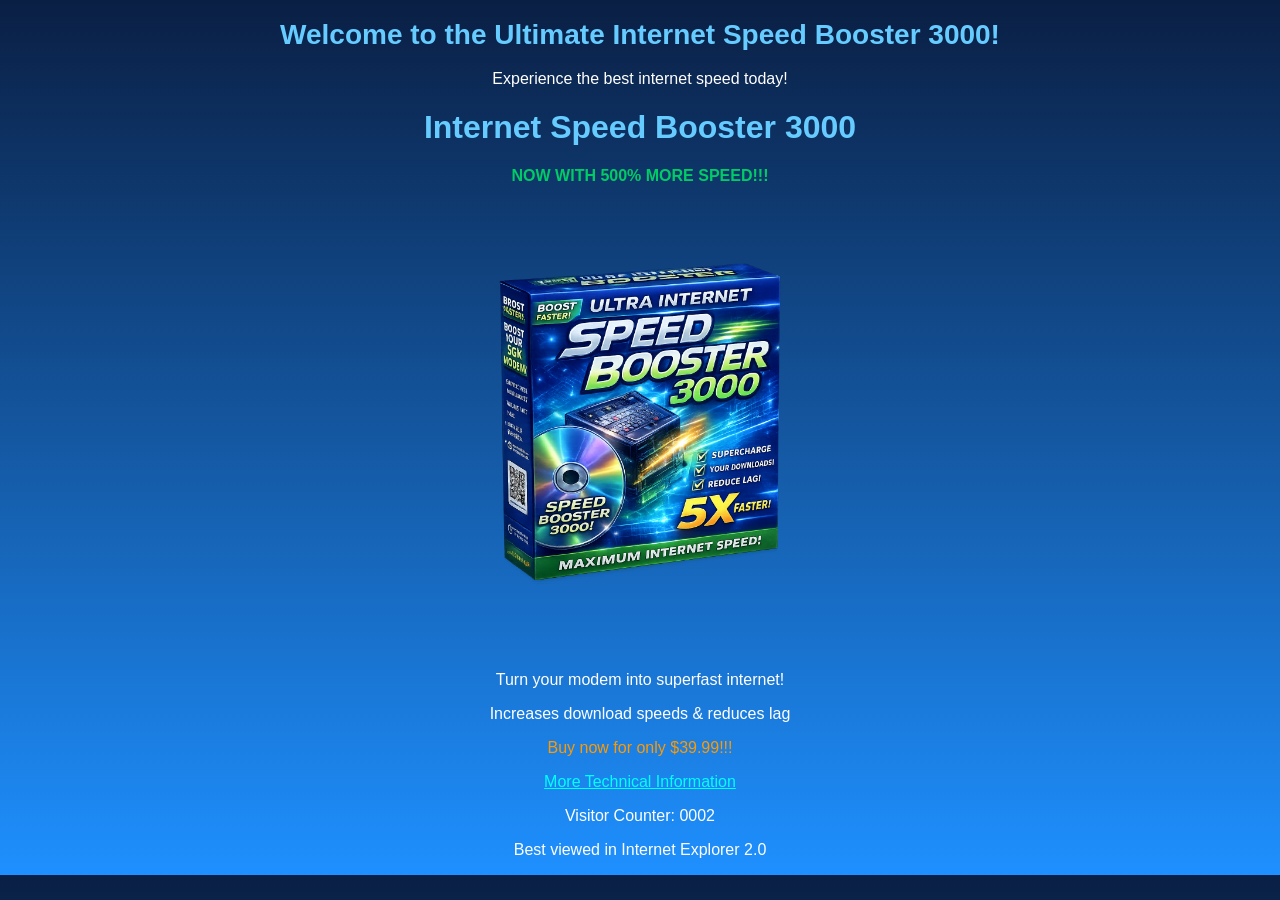
<file: 2000s Website/index.html>
<!DOCTYPE html>
<html lang="en">

<head>
<meta charset="UTF-8">
<meta name="viewport" content="width=device-width, initial-scale=1.0">
<title>The Ultimate Internet Speed Booster 3000</title>
<link rel="stylesheet" href="styles.css">
</head>

<body>

<div class="container">

  <h1 class="main-title">Welcome to the Ultimate Internet Speed Booster 3000!</h1>
  <p class="subtitle">Experience the best internet speed today!</p>

  <header>
    <h1>Internet Speed Booster 3000</h1>
    <p class="highlight">NOW WITH 500% MORE SPEED!!!</p>
  </header>

  <main>
    <section>
      <img src="Image.png"
           alt="Ultra Internet Speed Booster 3000"
           class="product-image">

      <p>Turn your modem into superfast internet!</p>

      <p>
        Increases download speeds & reduces lag
      </p>

      <p class="price">Buy now for only $39.99!!!</p>
    </section>

    <nav>
      <p><a href="about.html">More Technical Information</a></p>
    </nav>
  </main>

  <footer>
    <p>Visitor Counter: 0002</p>
    <p>Best viewed in Internet Explorer 2.0</p>
  </footer>

</div>

</body>
</html>
</file>
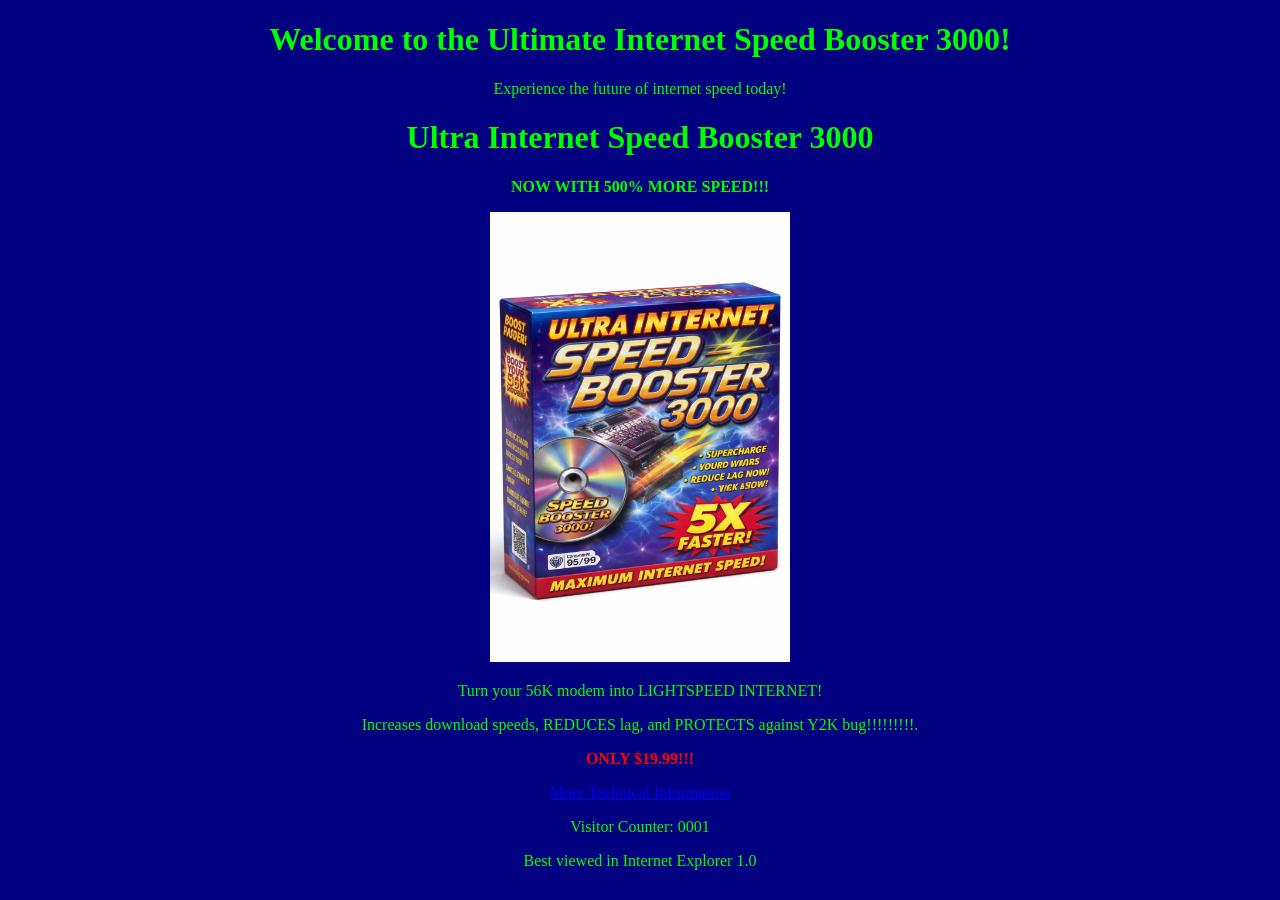
<file: 90s Website/index.html>
<!DOCTYPE html>
<html lang="en">

<head>
<meta charset="UTF-8">
<meta name="viewport" content="width=device-width, initial-scale=1.0">
<title>Ultimate Internet Speed Booster 3000</title>
</head>
<center>
<body bgcolor="navy" text="lime">

  
    <h1>Welcome to the Ultimate Internet Speed Booster 3000!</h1>
    <p>Experience the future of internet speed today!</p>
  

<header>
  <h1>Ultra Internet Speed Booster 3000</h1>
  <p><strong>NOW WITH 500% MORE SPEED!!!</strong></p>
</header>

<main>
  <section>
    <img src="Image.png.png"
         alt="Ultra Internet Speed Booster 3000"
         width="300">

    <p>Turn your 56K modem into LIGHTSPEED INTERNET!</p>

    <p>
      Increases download speeds, REDUCES lag,
      and PROTECTS against Y2K bug!!!!!!!!!.
    </p>

    <p><strong style="color:red;">ONLY $19.99!!!</strong></p>
  </section>

  <nav>
    <p><a href="about.html">More Technical Information</a></p>
  </nav>
</main>

<footer>
  <p>Visitor Counter: 0001</p>
  <p>Best viewed in Internet Explorer 1.0</p>
</footer>
</center>

</body>
</html>
</file>
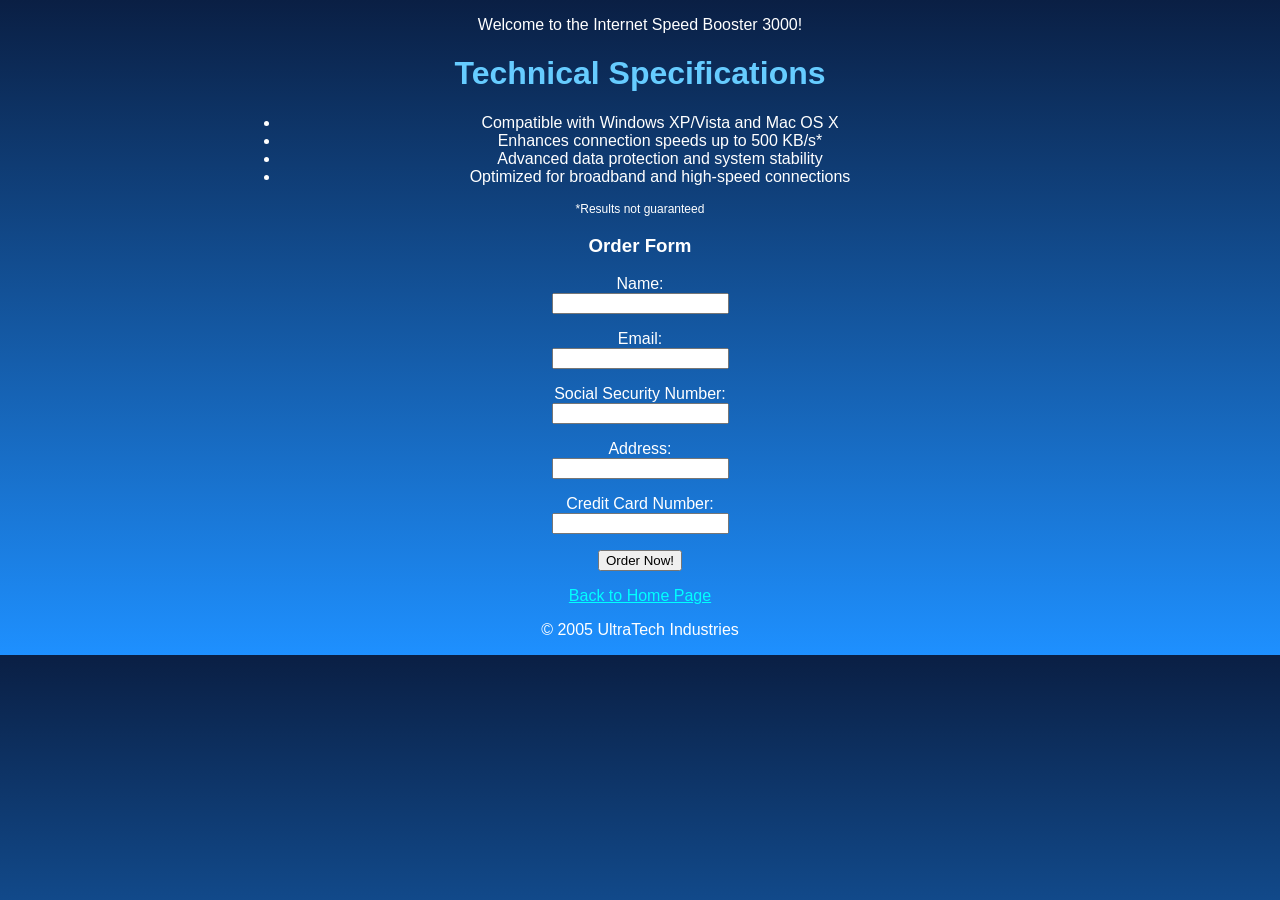
<file: 2000s Website/about.html>
<!DOCTYPE html>
<html lang="en">

<head>
<meta charset="UTF-8">
<meta name="viewport" content="width=device-width, initial-scale=1.0">
<title>Technical Specifications</title>
<link rel="stylesheet" href="styles.css">
</head>

<body>

<div class="container">

  <p>Welcome to the Internet Speed Booster 3000!</p>

  <header>
    <h1>Technical Specifications</h1>
  </header>

  <main>

    <section>
      <ul>
        <li>Compatible with Windows XP/Vista and Mac OS X</li>
        <li>Enhances connection speeds up to 500 KB/s*</li>
        <li>Advanced data protection and system stability</li>
        <li>Optimized for broadband and high-speed connections</li>
      </ul>

      <p class="small-text">*Results not guaranteed</p>
    </section>

    <section>
      <h3>Order Form</h3>

      <form>
        <p>Name:<br><input type="text"></p>
        <p>Email:<br><input type="text"></p>
        <p>Social Security Number:<br><input type="text"></p>
        <p>Address:<br><input type="text"></p>
        <p>Credit Card Number:<br><input type="text"></p>
        <p><input type="submit" value="Order Now!"></p>
      </form>
    </section>

    <nav>
      <p><a href="index.html">Back to Home Page</a></p>
    </nav>

  </main>

  <footer>
    <p>© 2005 UltraTech Industries</p>
  </footer>

</div>

</body>
</html>
</file>
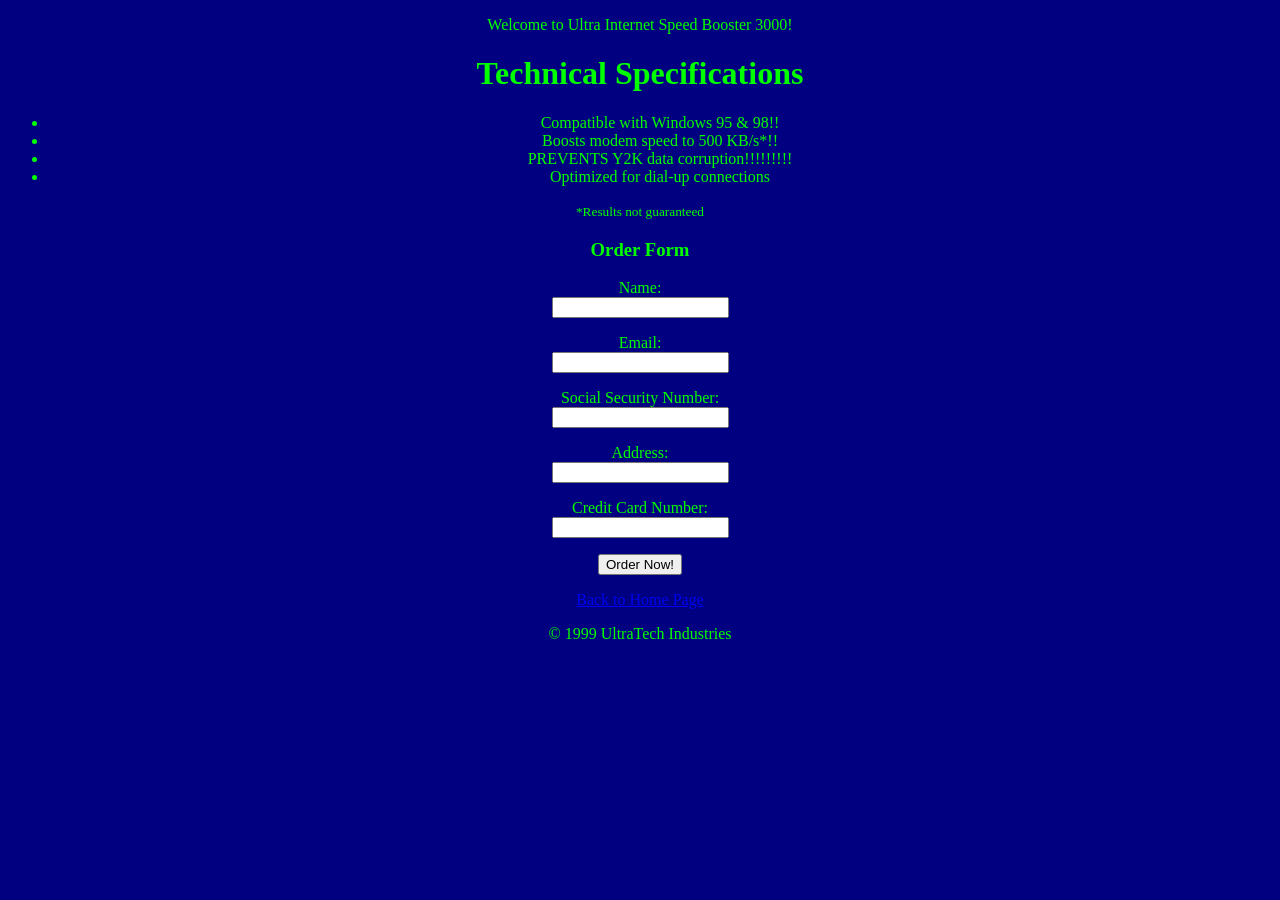
<file: 90s Website/about.html>
<!DOCTYPE html>
<html lang="en">

<head>
<meta charset="UTF-8">
<meta name="viewport" content="width=device-width, initial-scale=1.0">
<title>Technical Specifications</title>
</head>

<body bgcolor="navy" text="lime">

<center>

<p>Welcome to Ultra Internet Speed Booster 3000!</p>

<header>
  <h1>Technical Specifications</h1>
</header>

<main>

<section>
  <ul>
    <li>Compatible with Windows 95 & 98!!</li>
    <li>Boosts modem speed to 500 KB/s*!!</li>
    <li>PREVENTS Y2K data corruption!!!!!!!!!</li>
    <li>Optimized for dial-up connections</li>
  </ul>

  <p><small>*Results not guaranteed</small></p>
</section>

<section>
  <h3>Order Form</h3>

  <form>
    <p>Name:<br><input type="text"></p>
    <p>Email:<br><input type="text"></p>
    <p>Social Security Number:<br><input type="text"></p>
    <p>Address:<br><input type="text"></p>
    <p>Credit Card Number:<br><input type="text"></p>
    <p><input type="submit" value="Order Now!"></p>
  </form>

</section>

<nav>
  <p><a href="index.html">Back to Home Page</a></p>
</nav>

</main>

<footer>
  <p>© 1999 UltraTech Industries</p>
</footer>

</center>

</body>
</html>
</file>
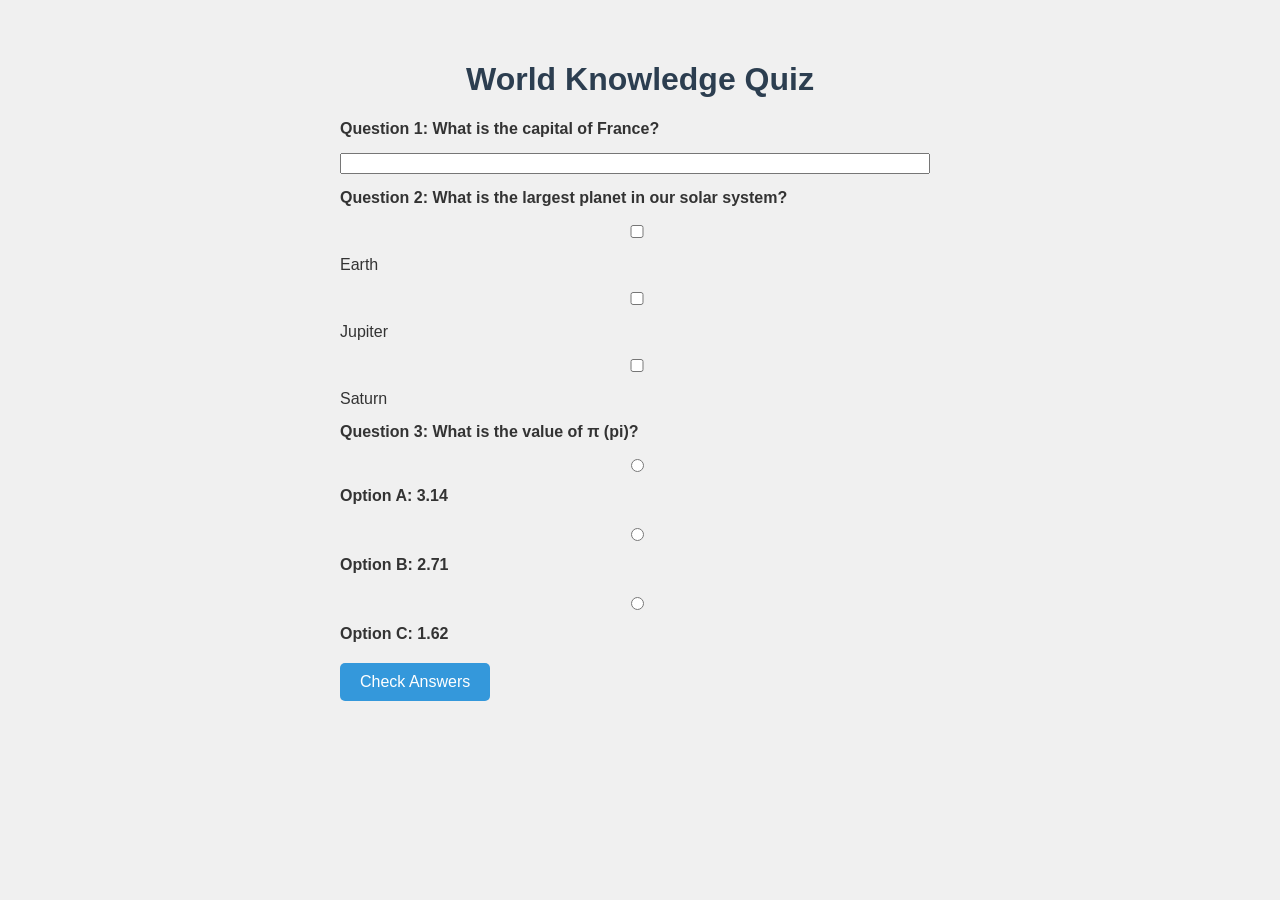
<file: SBA PRACTICE/FORMS LAB (IMPORTANT)/quiz.html>
<!DOCTYPE html>
<html>
<head>
    <title>My Quiz</title>
    <!-- Attach your stylesheet here -->
        <link rel="stylesheet" href="style.css">
</head>
<body>
    <h1>World Knowledge Quiz</h1>
    <form id="quiz-form">
        <!-- Add your questions here -->
        <div><label for="Q1">Question 1: What is the capital of France?</label></div>
        <input type="text" id="Q1" name="Q1" required>

        <div><label for="Q2">Question 2: What is the largest planet in our solar system?</label></div>
        <input type="checkbox" id="Q2" name="Q2"> Earth
        <input type="checkbox" id="Q2" name="Q2"> Jupiter
        <input type="checkbox" id="Q2" name="Q2"> Saturn

        <div><label for="Q3">Question 3: What is the value of π (pi)?</label></div>
        <input type="radio" id="Q3a" name="Q3" value="Option A">
        <label for="Q3a">Option A: 3.14</label>
        <input type="radio" id="Q3b" name="Q3" value="Option B">
        <label for="Q3b">Option B: 2.71</label>
        <input type="radio" id="Q3c" name="Q3" value="Option C">
        <label for="Q3c">Option C: 1.62</label>

        <div><button type="submit" id="submit-btn">Check Answers</button></div>
    </form>

    
    <div id="results"></div>
    



    <!-- Attach your script here -->
     <script src="script.js"></script>

</body>
</html>
</file>
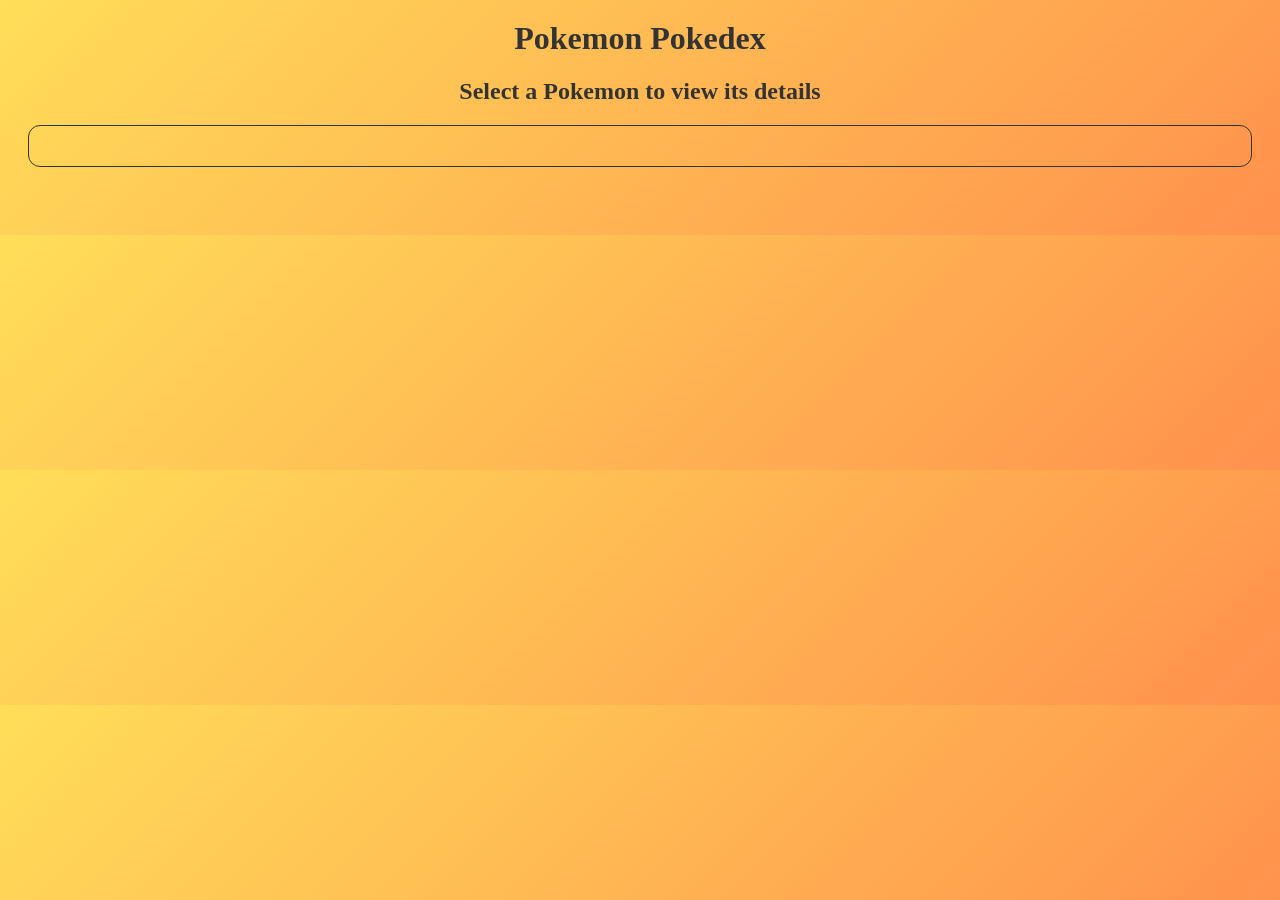
<file: SBA PRACTICE/SBA PRACTICE 2 TEMPLATE/main.html>
<!DOCTYPE html>
<html lang="en">
<head>
    <meta charset="UTF-8">
    <meta name="viewport" content="width=device-width, initial-scale=1.0">
    <title>Pokemon Pokedex</title>
</head>
<body>
    <h1>Pokemon Pokedex</h1>
    <h2>Select a Pokemon to view its details</h2>
    <div class="single-card-container">
        <!-- When a card is clicked, the details will be shown here -->

    </div>

    <div class="cards-container">
        <!-- Your cards will be added here using JavaScript -->
         
    </div>

    

    <script>
        // Fetch data from this API
        const apiUrl = "https://pokeapi.co/api/v2/pokemon?limit=24&offset=0";
        
        // Your JavaScript here
        // 1. Fetch the data
        // 2. Loop through the items and create cards
        // 3. Add the cards to the container
        
        async function getData(apiUrl) {
            const res = await fetch(apiUrl);
            const data = await res.json();
            //console.log(data); // Check the data in the console to see how to access the items
            displayData(data);
        }

        function displayData(data) {
            data.results.forEach(pokemon => {
                const card = document.createElement('div');
                card.classList.add('card');
                card.innerHTML = `
                <img src="https://raw.githubusercontent.com/PokeAPI/sprites/master/sprites/pokemon/${pokemon.url.split('/')[6]}.png" alt="${pokemon.name}">    
                <h2>${pokemon.name}</h2>
                <p>URL: ${pokemon.url}</p>
                    
                `;
                card.addEventListener('click', () => {
                    getIndividualOne(pokemon.url);
                });
                document.querySelector('.cards-container').appendChild(card);
            });
        }

        getData(apiUrl); // GO!
        

        async function getIndividualOne(apiUrl) {
            const res = await fetch(apiUrl);
            const data = await res.json();
            //console.log(data); // Check the data in the console to see how to access the items  
            displayIndividualData(data);
        }

        function displayIndividualData(data) {
            const container = document.querySelector('.single-card-container');
            container.innerHTML = `
                <h2>${data.name}</h2>
                <img src="${data.sprites.front_default}" alt="${data.name}">
                <p>Height: ${data.height}</p>
                <p>Weight: ${data.weight}</p>
                <p>Types: ${data.types.map(type => type.type.name).join(', ')}</p>
                <p>Abilities: ${data.abilities.map(ability => ability.ability.name).join(', ')}</p>
                <p>Stats: ${data.stats.map(stat => `${stat.stat.name}: ${stat.base_stat}`).join(', ')}</p>

            `;
        }

    </script>

    <style>
        /* Your CSS here
           Requirements:
           - Cards should be the same size
           - Use CSS Grid for a 3-column layout
           - Responsive design: cards should stack on mobile
        */
        .cards-container {
            display: grid;
            grid-template-columns: repeat(3, 1fr);
            gap: 20px;
            padding: 20px;
        }

        .cards-container .card {
            border: 1px solid #333;
            padding: 10px;
            text-align: center;
            min-width: 200px;
        }

        .cards-container img {
            width: 100px;
            height: 100px;
        }

        .cards-container h2 {
            text-transform: capitalize;
        }

        .single-card-container {
            margin: 20px;
            padding: 20px;
            border: 1px solid #333;
            text-align: center;
            border-radius: 12px;
        }

        .single-card-container img {
            width: 150px;
            height: 150px;
        }

        .single-card-container h2 {
            text-transform: capitalize;
        }

        .single-card-container p {
            margin: 5px 0;
        }

         /* Responsive design */

        .card {
          background: linear-gradient(135deg, #ffc75e, #ffe9b5);
           box-shadow: 0 4px 10px rgba(0,0,0,0.1);
           cursor: pointer;
           transition: transform 0.2s ease, box-shadow 0.2s ease;
           border-radius: 12px;
        }
        .card:hover {
             transform: translateY(-5px);
              box-shadow: 0 8px 20px rgba(0,0,0,0.15);
        }

        body {
             background: linear-gradient(135deg, #ffde59, #ff914d);
        }

        h1 {
             text-align: center;
             color: #333;
             margin-top: 20px;
        }

        h2 {
             text-align: center;
             color: #333;
             margin-top: 20px;
        }

         @media (max-width: 768px) {
            .cards-container {
                grid-template-columns: 1fr;
            }
        }
        

    </style>
</body>
</html>
</file>
<file: 2000s Website/styles.css>
body {
  background: linear-gradient(to bottom, #0a1f44, #1e90ff);
  color: #ffffff;
  font-family: Verdana, sans-serif;
}

h1 {
  color: #66ccff;
}

.price {
  color: #ff9900;
}

.highlight {
  color: #00cc66;
}

.container {
  text-align: center;
  max-width: 800px;
  margin: auto;
}

.main-title {
  font-size: 28px;
}

.subtitle {
  font-size: 16px;
}

.highlight {
  font-weight: bold;
}

.product-image {
  width: 300px;
}

.small-text {
  font-size: 12px;
}

a {
  color: cyan;
}
</file>
<file: SBA PRACTICE/FORMS LAB (IMPORTANT)/style.css>
body {font: 1em sans-serif;
        background: #f0f0f0;
        color: #333;
        margin: 20px;
        padding: 20px;
        border-radius: 8px;
        max-width: 600px;
        margin-left: auto;
        margin-right: auto;
    }

h1 {
    text-align: center;
    color: #2c3e50;
}

form {
    display: flex;
    flex-direction: column;
    gap: 15px;
}
label {
    font-weight: bold;
    margin-bottom: 5px;
}
input[type="text"],
input[type="checkbox"],
input[type="radio"] {
    margin-right: 10px;
}
button {
    background-color: #3498db;
    color: white;
    border: none;
    padding: 10px 20px;
    border-radius: 5px;
    cursor: pointer;
    font-size: 1em;
}
button:hover {
    background-color: #2980b9;
}
</file>
